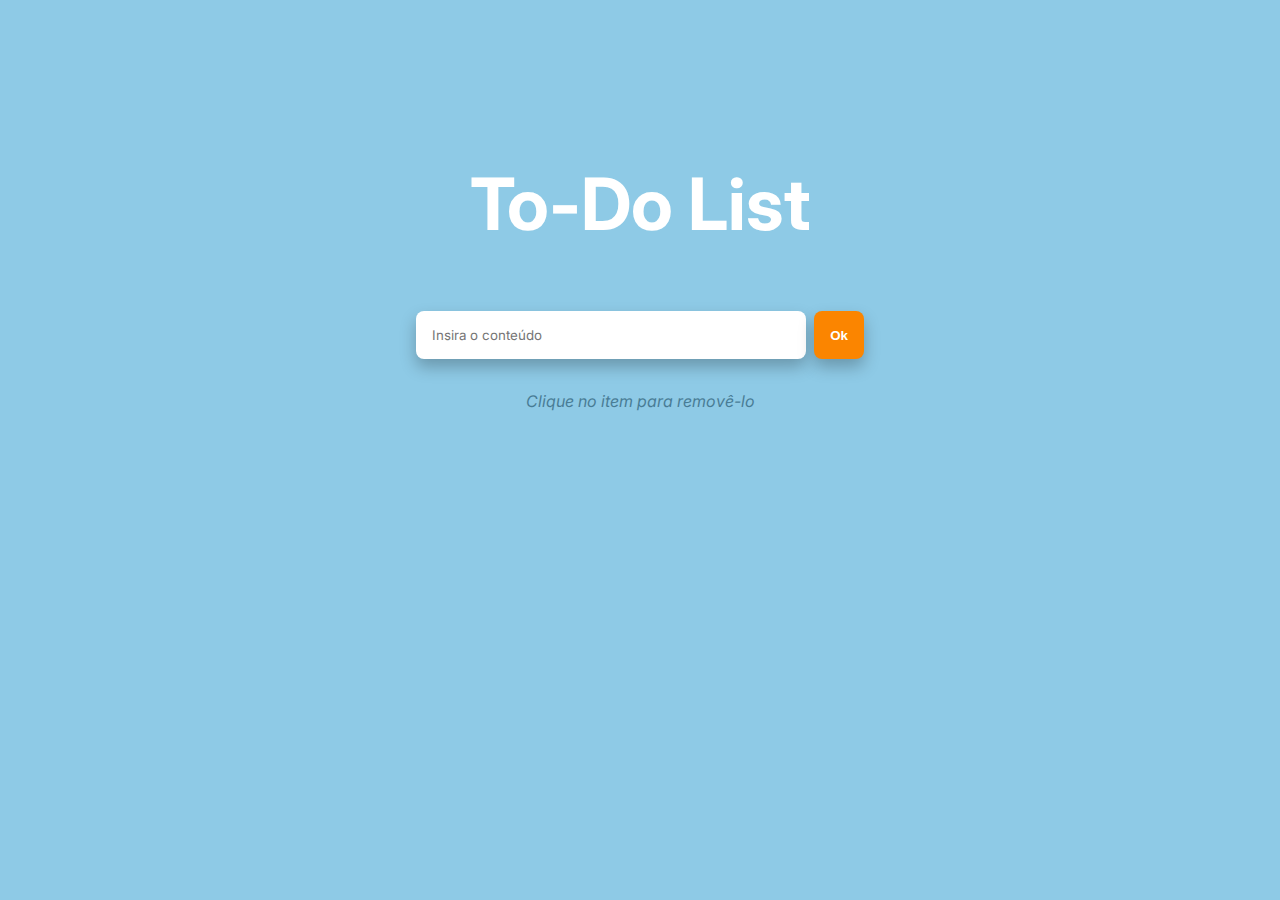
<file: src/index.html>
<!DOCTYPE html>
<html lang="pt-br">

<head>
    <meta charset="UTF-8" />
    <meta name="viewport" content="width=device-width, initial-scale=1.0" />
    <title>TODOLIST PIKA</title>
    <link rel="stylesheet" href="style.css" />
</head>

<body>
    <main>
        <h1>To-Do List</h1>
        <div class="container">
            <input id="iptConteudo" type="text" name="conteudo" placeholder="Insira o conteúdo" />
            <button id="btnEnviar">Ok</button>
        </div>
        <p class="msg">Clique no item para removê-lo</p>
        <div>
            <ul id="listaItens"></ul>
        </div>
    </main>
    <script src="app.js"></script>
</body>

</html>
</file>
<file: src/style.css>
@import url('https://fonts.googleapis.com/css2?family=Inter:wght@400;700&display=swap');

* {
	padding: 0;
	margin: 0;
	box-sizing: border-box;
}

body {
	background-color: #8ecae6;
	text-align: center;
	font-family: 'Inter', sans-serif;
	height: 100vh;
}
 
main {
	width: 100%;
	max-width: 30rem;
	margin: 0 auto;
	padding: 10rem 1rem 3rem;
}

h1 {
	color: white;
	font-size: 4.5rem;
}

.container {
	width: 100%;
	padding: 4rem 0 2rem 0;
	display: flex;
	gap: .5rem;
}

.container input {
	width: 100%;
	border-radius: .5rem;
	padding: 1rem 1rem;
	color: #023047;
	font-family: inherit;
	border: none;
	box-shadow: 0 8px 16px rgb(0, 0, 0, 0.25);
}

.container button {
	font-weight: 700;
	padding: 0.5rem 1rem;
	border-radius: .5rem;
	background-color: #fb8500;
	border: none;
	color: white;
	box-shadow: 0 8px 16px rgb(0, 0, 0, 0.25);
}

.msg {
	color: #023047;
	font-style: italic;
	opacity: .5;
	margin-bottom: .5rem;
}

ul {
	display: flex;
	flex-direction: column;
	gap: 16px;
	width: 100%;
	overflow: auto;
}

.item-lista {
	background-color: white;
	display: flex;
	border-radius: 8px;
	padding: 1.5rem 1rem;
	color: #023047;
	font-size: 1rem;
	font-weight: 400;
}
</file>
